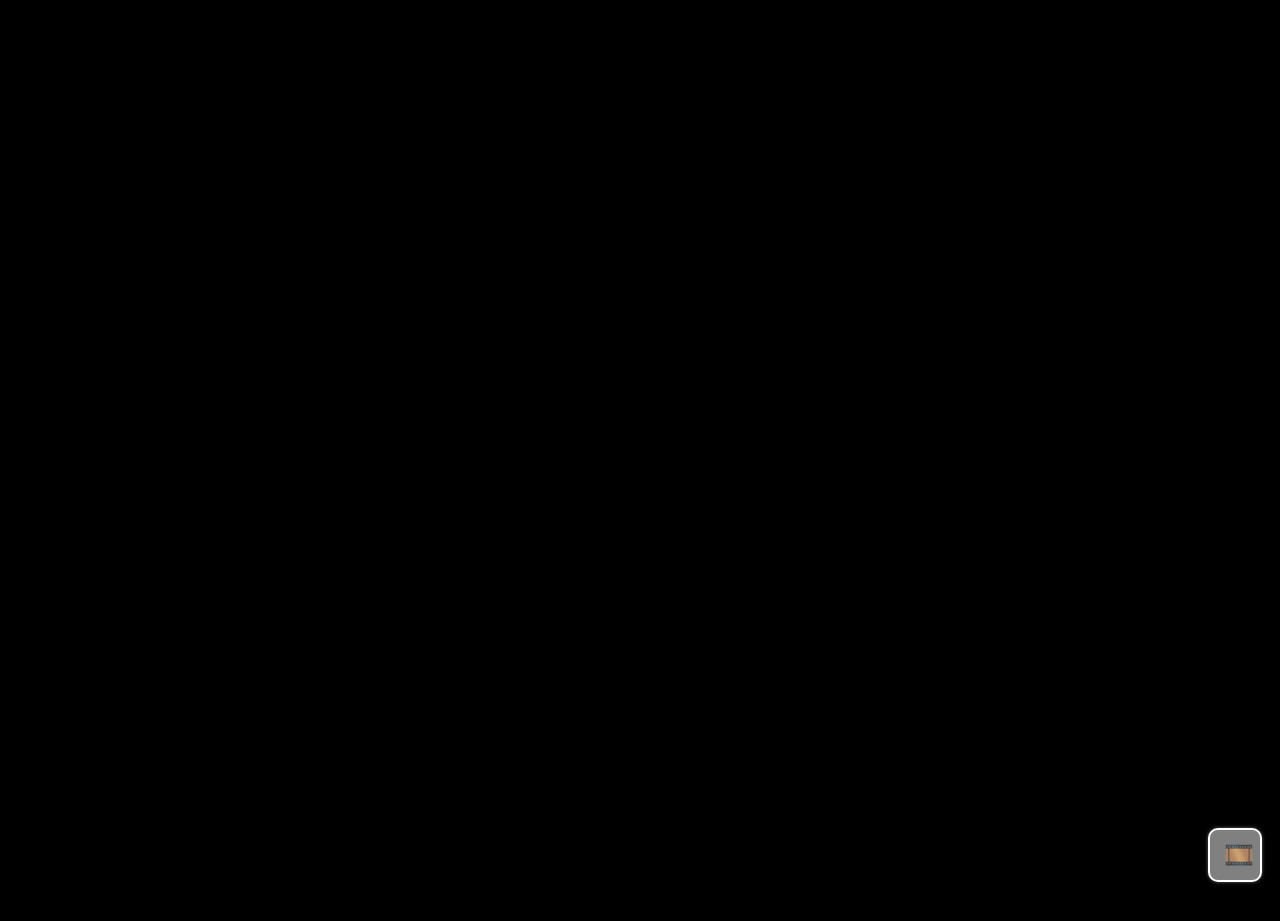
<file: index.html>
<!DOCTYPE html>
<html lang="en">
  <head>
    <meta charset="UTF-8" />
    <meta
      name="viewport"
      content="width=device-width, initial-scale=1.0, maximum-scale=1.0, user-scalable=no"
    />
    <title>AVP Project</title>
    <link rel="stylesheet" href="styles.css" />
    <link rel="manifest" href="manifest.json" />
    <meta name="apple-mobile-web-app-capable" content="yes" />
    <meta name="apple-mobile-web-app-status-bar-style" content="default" />
    <meta name="apple-mobile-web-app-title" content="AVP" />
    <link rel="apple-touch-icon" href="icons/icon-192.png" />
  </head>
  <body class="overflow-visible">
    <main>
      <section aria-label="Video grid" tabindex="0">
        <div
          id="videoGrid"
          class="video-grid"
          role="grid"
          aria-live="polite"
        ></div>
      </section>
      <section aria-label="Video pool controls">
        <label for="poolInput" id="poolInputLabel" class="pool-input-label"
          >Add videos</label
        >
        <input
          type="file"
          id="poolInput"
          class="pool-input"
          accept="video/*"
          multiple
          aria-labelledby="poolInputLabel"
        />
        <button
          id="poolBtn"
          class="pool-btn"
          autofocus
          aria-label="Open video pool"
        >
          🎞️
        </button>
        <label for="gridSize" id="gridSizeLabel" class="grid-size-label"
          >Grid size</label
        >
        <input
          type="number"
          id="gridSize"
          class="grid-size"
          min="1"
          max="16"
          value="4"
          aria-labelledby="gridSizeLabel"
        />
      </section>
    </main>
    <script defer src="./helpers/util.js"></script>
    <script defer src="./helpers/grid.js"></script>
    <script defer src="./helpers/dom.js"></script>
    <script defer src="./helpers/video.js"></script>
    <script defer src="./helpers/gridShuffle.js"></script>
    <script defer src="./helpers/viewTransitionUtil.js"></script>
    <script defer src="./helpers/multitouch.js"></script>
    <script defer src="scripts.js"></script>
  </body>
</html>
</file>
<file: styles.css>
* {
  transition: all 0.3s ease-in-out;
  &:focus {
    outline: 2px solid white;
    box-shadow: 0 0 5px white;
  }
}

/* Grid size input styles */
.grid-size {
  width: 4em;
  margin-left: 1em;
}
.pool-btn {
  position: fixed;
  right: 20px;
  bottom: 20px;
  background: rgba(255, 255, 255, 0.5);
  border: none;
  font-size: 1.5em;
  cursor: pointer;
  z-index: 999;
  color: #fff;
  border-radius: 8px;
  padding: 0.3em 0.6em;
  width: 50px;
  aspect-ratio: 1/1;
  backdrop-filter: blur(10px);
}

html,
body {
  background-color: #000;
  height: 100%;
  margin: 0;
  padding: 0;
  width: 100dvw;
  height: 100dvh;
  overflow: hidden;
}

.video-container {
  position: relative;
  width: 100%;
  height: 100%;
  overflow: hidden;
  background: #000;
  aspect-ratio: 16 / 9;
  display: flex;
  align-items: center;
  justify-content: center;

  video {
    width: 100%;
    height: 100%;
    cursor: pointer;
    object-fit: cover;
    background: #222;
    display: block;
    aspect-ratio: 16 / 9;
    will-change: transform, opacity;
    transition: opacity 0.3s ease-in-out, transform 0.3s ease-in-out;
  }
}

input[type="file"] {
  display: none;
}

.fixed-div {
  position: fixed;
  top: 10px;
  left: 50%;
  transform: translateX(-50%);
  z-index: 100;
  background: #222;
  padding: 10px 20px;
  border-radius: 8px;
  box-shadow: 0 2px 8px #0003;

  label {
    color: #fff;
    font-size: 1.1em;
  }

  select {
    font-size: 1.1em;
  }
}

.video-grid {
  width: 100vw;
  height: 100vh;
  display: grid;
  gap: 0;
}

.pool-input {
  position: fixed;
  top: 70px;
  left: 50%;
  transform: translateX(-50%);
  z-index: 101;
  opacity: 0;
  width: 1px;
  height: 1px;
}

/* Pin button styles */
.pin-btn {
  position: absolute;
  top: 8px;
  right: 8px;
  z-index: 10;
  border: none;
  cursor: pointer;
  font-size: 20px;
  transition: opacity 0.2s;
  backdrop-filter: blur(20px);
  border-radius: 100%;
  font-size: 0.8em;
  aspect-ratio: 1 / 1;
}
.pin-btn[data-pinned="true"] {
  background: rgba(255, 255, 255, 0.5);
}
.pin-btn[data-pinned="false"] {
  background: rgba(0, 0, 0, 0.2);
  opacity: 0;
}

.fullscreen {
  position: fixed;
  top: 0;
  left: 0;
  width: 100dvw;
  height: 100dvh;
  scale: 1;
  z-index: 9999 !important; /* Ensure maximum priority */
  background-color: black;
  pointer-events: auto; /* Ensure interactions are possible */
  isolation: isolate; /* Create a new stacking context */
  transform: none; /* Avoid unintended stacking contexts */
}

body.scrubbing {
  cursor: grabbing;
  .video-grid {
    gap: 5px;
  }
}
</file>
